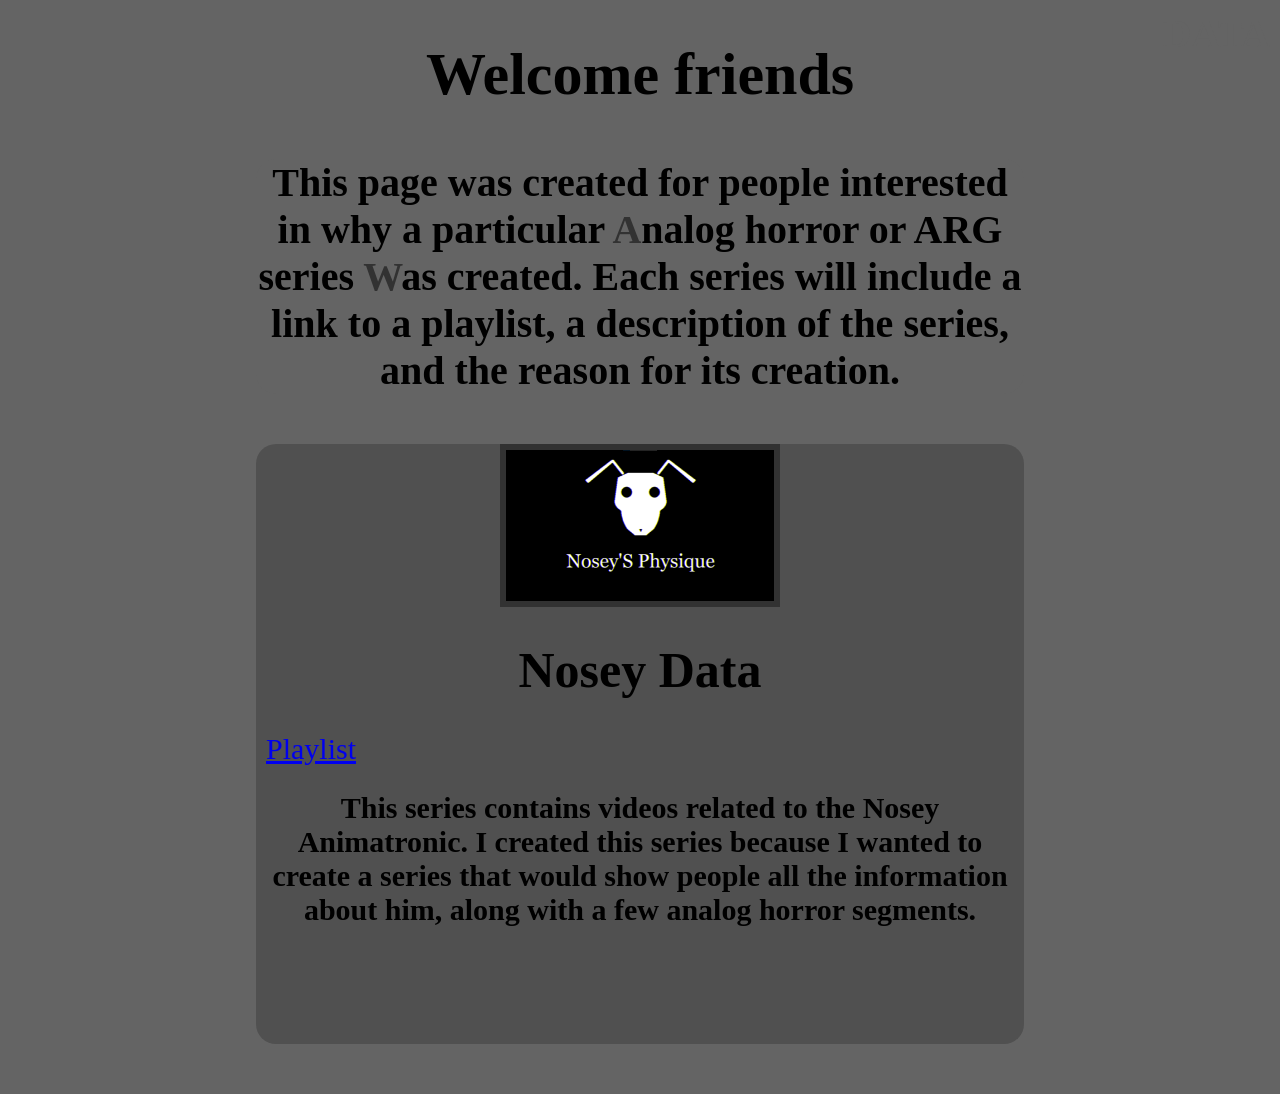
<file: index.html>
<!DOCTYPE html>
<html>
<head>
    <title>Astrox Horror Website</title>
    <link rel="icon" type="image/png" href="Images/Logo.png">

    <style>
        body {
			background-color: rgb(100, 100, 100);
			min-height: 100vh;
			margin: 0;
		}

        h1 {
            font-family: "Times New Roman", serif;
            font-size: 60px;
            text-align: center;
            color: rgb(0, 0, 0);
        }
		
		h2 {
            font-family: "Times New Roman", serif;
            font-size: 40px;
            text-align: center;
            color: rgb(0, 0, 0);
        }
		
		h3 {
			color: rgb(100, 100, 100);
			font-size: 40px;
			position: absolute;
			right: 10px;
			top: -30px;
		}
		
		.Box {
			border-radius: 20px;
			background-color: rgb(100,100,100);
			width: 60%;
			max-width: 1000px;
			min-width: 300px;
			height: 300;

			margin: 50px auto; /* środek + odstęp */
		}
		
		.ARGTitle {
			font-size: 50px;
		}
		
		.ARGOpis {
			font-size: 30px;
		}
		
		.ARGBox {
			border-radius: 20px;
			background-color: rgb(80,80,80);
			width: 60%;
			height: 600px;

			margin: 50px auto; /* odstęp i wyśrodkowanie */
		}
		
		.PlaylistText {
			font-size: 30px;
			margin-left: 10px;
		}
		
		.highlight {
			color: rgb(50, 50, 50);
		}
		
		.logo {
			display: block;
			margin: 20px auto;
			
			width: 35%;
			max-width: 800px;
			min-width: 180px;
			height: auto;
			
			border: 6px solid rgb(50,50,50);
		}
		::-webkit-scrollbar {
			width: 10px;
		}

		::-webkit-scrollbar-track {
			background: gray;
		}

		::-webkit-scrollbar-thumb {
			background: black;
		}
}
    </style>
</head>
<body>
    <h1>Welcome friends</h1>
	<a href="DATA/">
		<h3>DATA</h3>
	</a>
	<div class="Box">
		<h2>This page was created for people interested in why a particular <span class="highlight">A</span>nalog horror or ARG series <span class="highlight">W</span>as created. Each series will include a link to a playlist, a description of the series, and the reason for its creation.</h2>
	</div>
	<div class="ARGBox">
		<img src="Images/NoseyData.png" class="logo">
		<h1 class="ARGTitle">Nosey Data</h1>
		<a href="https://www.youtube.com/playlist?list=PLQ5848zhHty9w_XlDIY2sFsJyFH4JguZS", class="PlaylistText">Playlist</a>
		<h2 class="ARGOpis">This series contains videos related to the Nosey Animatronic. I created this series because I wanted to create a series that would show people all the information about him, along with a few analog horror segments.</h2>
	</div>
</body>
</html>
</file>
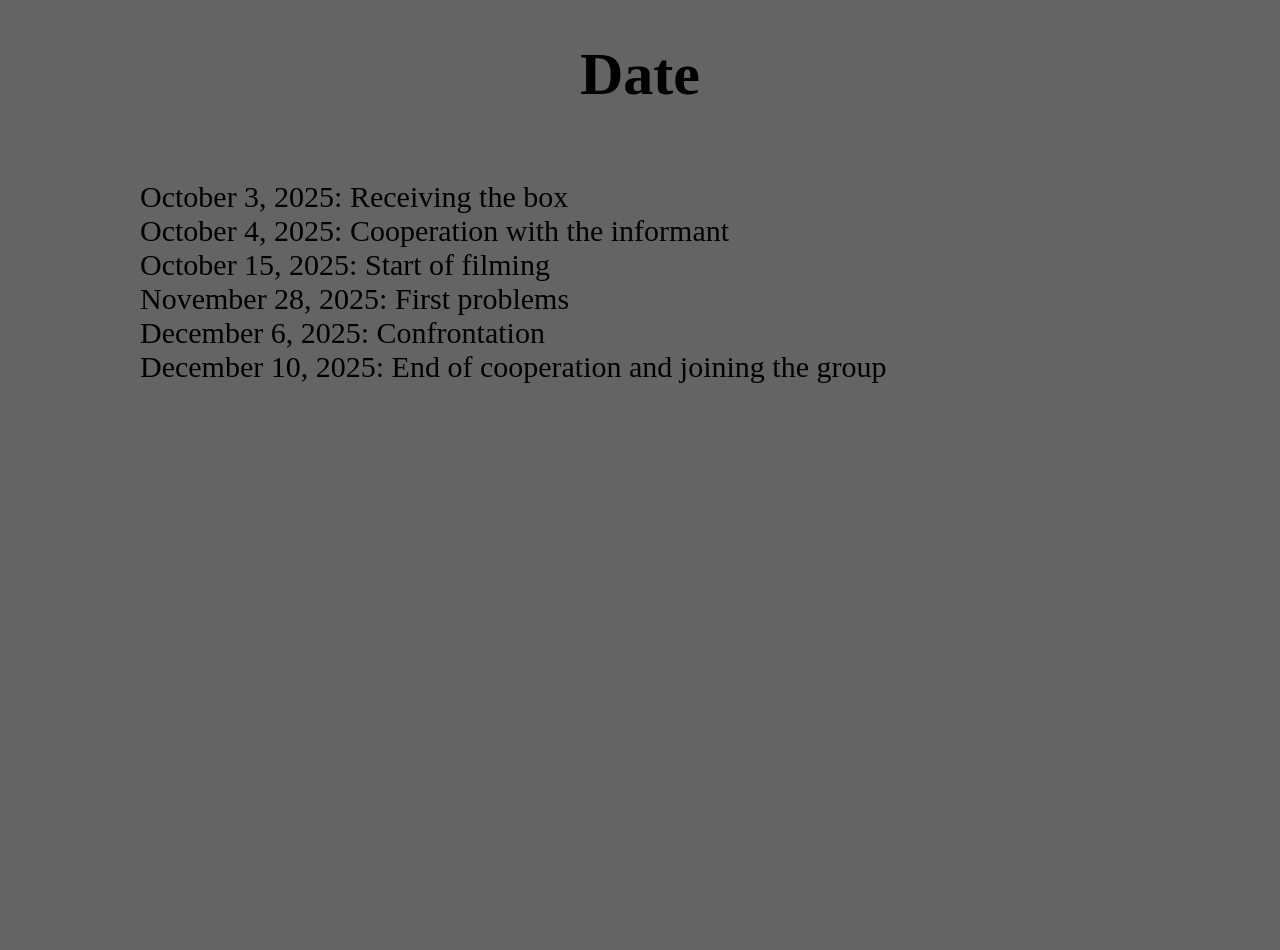
<file: NoseyData/index.html>
<!DOCTYPE html>
<html>
	<head>
		<title>Date</title>
		<link rel="icon" type="image/png" href="Images/Logo.png">
		<link rel="stylesheet" href="NDCSS.css">
	</head>
	
	<body>
		<h1>Date</h1>
		<div class="Box">
			<p>
				October 3, 2025: Receiving the box<br>
				October 4, 2025: Cooperation with the informant<br>
				October 15, 2025: Start of filming<br>
				November 28, 2025: First problems<br>
				December 6, 2025: Confrontation<br>
				December 10, 2025: End of cooperation and joining the group
			</p>
		</div>
	</body>
</html>
</file>
<file: NoseyData/NDCSS.css>
body {
    background-color: rgb(100,100, 100);
}

h1 {
    font-family: "Times New Roman", serif;
    font-size: 60px;
    text-align: center;
    color: rgb(0, 0, 0);
}

h2 {
    font-family: "Times New Roman", serif;
    font-size: 30px;
    text-align: left;
    color: rgb(0, 0, 0);
}

p {
    font-family: "Times New Roman", serif;
    font-size: 30px;
    text-align: left;
    color: rgb(0, 0, 0);
}

h3 {
    font-family: "Times New Roman", serif;
    font-size: 40px;
    text-align: left;
    color: rgb(255, 255, 255);
}

.Box {
    border-radius: 20px;
    background-color: rgb(100,100,100);
    width: 1000px;
    height: 800px;

    position: absolute;
    left: 50%;
    top: 150px;
    transform: translateX(-50%);
}

.opis{
	font-size: 25px;
    margin-top: 200px;
    text-align: left;
}
</file>
